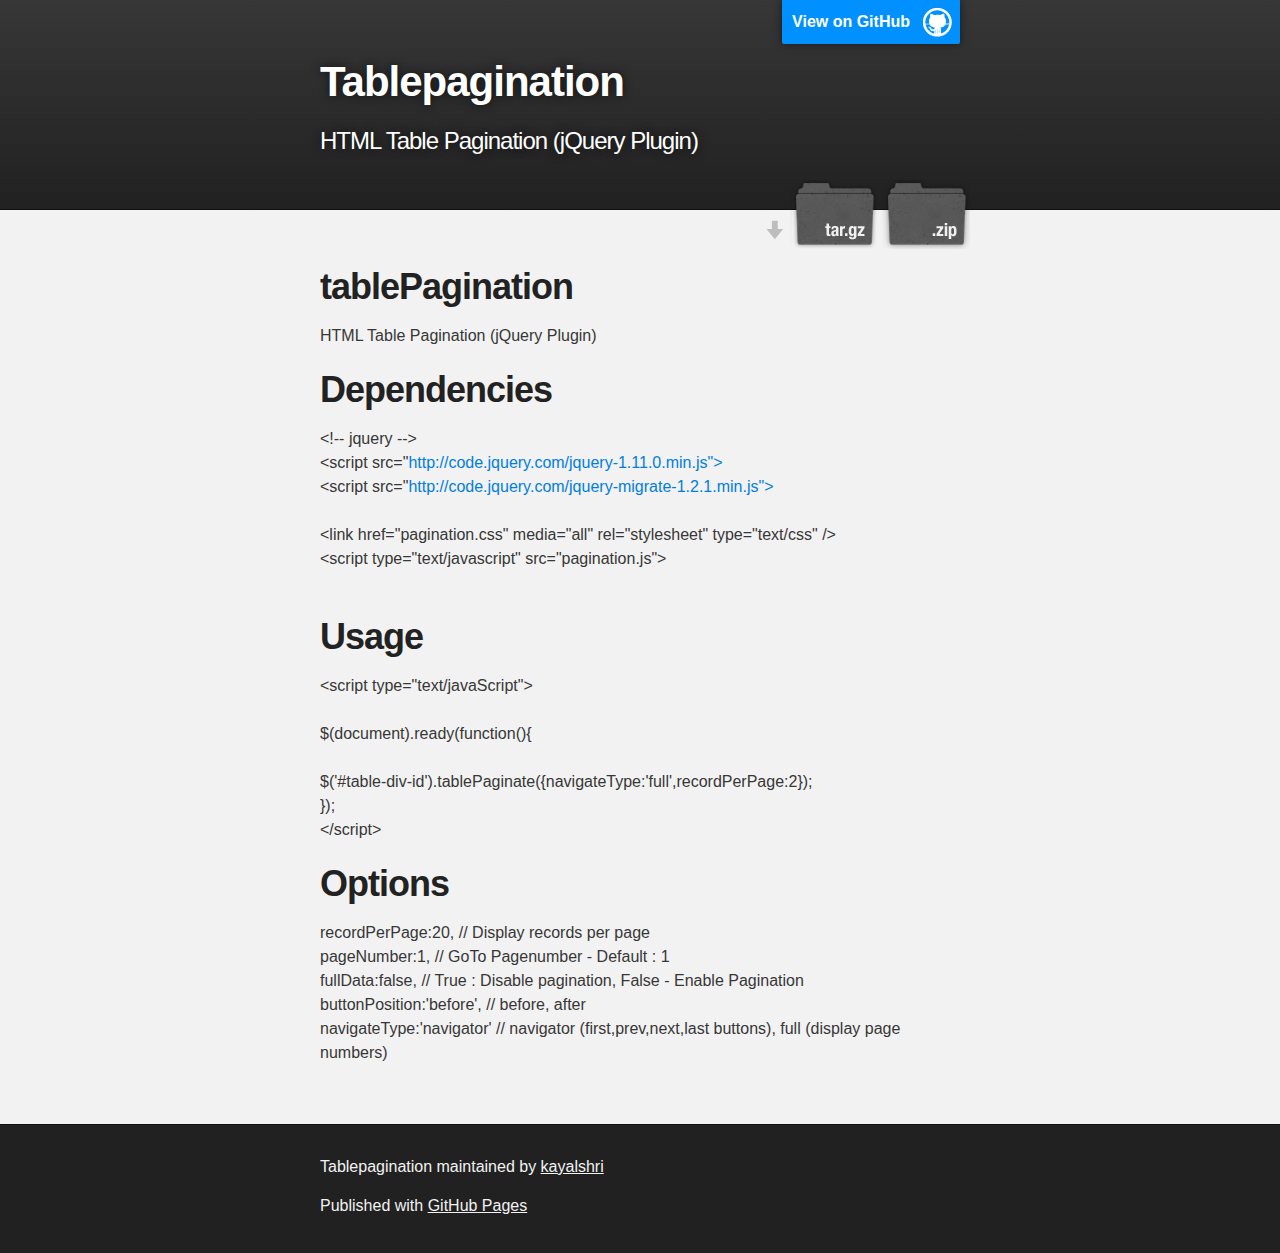
<file: index.html>
<!DOCTYPE html>
<html>

  <head>
    <meta charset='utf-8' />
    <meta http-equiv="X-UA-Compatible" content="chrome=1" />
    <meta name="description" content="Tablepagination : HTML Table Pagination (jQuery Plugin)" />

    <link rel="stylesheet" type="text/css" media="screen" href="stylesheets/stylesheet.css">

    <title>Tablepagination</title>
  </head>

  <body>

    <!-- HEADER -->
    <div id="header_wrap" class="outer">
        <header class="inner">
          <a id="forkme_banner" href="https://github.com/kayalshri/tablePagination">View on GitHub</a>

          <h1 id="project_title">Tablepagination</h1>
          <h2 id="project_tagline">HTML Table Pagination (jQuery Plugin)</h2>

            <section id="downloads">
              <a class="zip_download_link" href="https://github.com/kayalshri/tablePagination/zipball/master">Download this project as a .zip file</a>
              <a class="tar_download_link" href="https://github.com/kayalshri/tablePagination/tarball/master">Download this project as a tar.gz file</a>
            </section>
        </header>
    </div>

    <!-- MAIN CONTENT -->
    <div id="main_content_wrap" class="outer">
      <section id="main_content" class="inner">
        <h1>
<a name="tablepagination" class="anchor" href="#tablepagination"><span class="octicon octicon-link"></span></a>tablePagination</h1>

<p>HTML Table Pagination (jQuery Plugin)</p>

<h1>
<a name="dependencies" class="anchor" href="#dependencies"><span class="octicon octicon-link"></span></a>Dependencies</h1>

<p>&lt;!-- jquery --&gt;<br>
&lt;script src="<a href="http://code.jquery.com/jquery-1.11.0.min.js%22%3E">http://code.jquery.com/jquery-1.11.0.min.js"&gt;</a><br>
&lt;script src="<a href="http://code.jquery.com/jquery-migrate-1.2.1.min.js%22%3E">http://code.jquery.com/jquery-migrate-1.2.1.min.js"&gt;</a><br><br>
&lt;link href="pagination.css" media="all" rel="stylesheet" type="text/css" /&gt;<br>
&lt;script type="text/javascript" src="pagination.js"&gt;<br><br></p>

<h1>
<a name="usage" class="anchor" href="#usage"><span class="octicon octicon-link"></span></a>Usage</h1>

<p>&lt;script type="text/javaScript"&gt;<br><br>
    $(document).ready(function(){<br><br>
        $('#table-div-id').tablePaginate({navigateType:'full',recordPerPage:2});<br>
    });<br>
&lt;/script&gt;<br></p>

<h1>
<a name="options" class="anchor" href="#options"><span class="octicon octicon-link"></span></a>Options</h1>

<p>recordPerPage:20,           // Display records per page<br>
pageNumber:1,               // GoTo Pagenumber - Default : 1<br>
fullData:false,             // True : Disable pagination, False - Enable Pagination<br>
buttonPosition:'before',        // before, after<br>
navigateType:'navigator'        // navigator (first,prev,next,last buttons), full (display page numbers)<br><br></p>
      </section>
    </div>

    <!-- FOOTER  -->
    <div id="footer_wrap" class="outer">
      <footer class="inner">
        <p class="copyright">Tablepagination maintained by <a href="https://github.com/kayalshri">kayalshri</a></p>
        <p>Published with <a href="http://pages.github.com">GitHub Pages</a></p>
      </footer>
    </div>

              <script type="text/javascript">
            var gaJsHost = (("https:" == document.location.protocol) ? "https://ssl." : "http://www.");
            document.write(unescape("%3Cscript src='" + gaJsHost + "google-analytics.com/ga.js' type='text/javascript'%3E%3C/script%3E"));
          </script>
          <script type="text/javascript">
            try {
              var pageTracker = _gat._getTracker("UA-38615761-1");
            pageTracker._trackPageview();
            } catch(err) {}
          </script>


  </body>
</html>
</file>
<file: stylesheets/stylesheet.css>
/*******************************************************************************
Slate Theme for GitHub Pages
by Jason Costello, @jsncostello
*******************************************************************************/

@import url(pygment_trac.css);

/*******************************************************************************
MeyerWeb Reset
*******************************************************************************/

html, body, div, span, applet, object, iframe,
h1, h2, h3, h4, h5, h6, p, blockquote, pre,
a, abbr, acronym, address, big, cite, code,
del, dfn, em, img, ins, kbd, q, s, samp,
small, strike, strong, sub, sup, tt, var,
b, u, i, center,
dl, dt, dd, ol, ul, li,
fieldset, form, label, legend,
table, caption, tbody, tfoot, thead, tr, th, td,
article, aside, canvas, details, embed,
figure, figcaption, footer, header, hgroup,
menu, nav, output, ruby, section, summary,
time, mark, audio, video {
  margin: 0;
  padding: 0;
  border: 0;
  font: inherit;
  vertical-align: baseline;
}

/* HTML5 display-role reset for older browsers */
article, aside, details, figcaption, figure,
footer, header, hgroup, menu, nav, section {
  display: block;
}

ol, ul {
  list-style: none;
}

table {
  border-collapse: collapse;
  border-spacing: 0;
}

/*******************************************************************************
Theme Styles
*******************************************************************************/

body {
  box-sizing: border-box;
  color:#373737;
  background: #212121;
  font-size: 16px;
  font-family: 'Myriad Pro', Calibri, Helvetica, Arial, sans-serif;
  line-height: 1.5;
  -webkit-font-smoothing: antialiased;
}

h1, h2, h3, h4, h5, h6 {
  margin: 10px 0;
  font-weight: 700;
  color:#222222;
  font-family: 'Lucida Grande', 'Calibri', Helvetica, Arial, sans-serif;
  letter-spacing: -1px;
}

h1 {
  font-size: 36px;
  font-weight: 700;
}

h2 {
  padding-bottom: 10px;
  font-size: 32px;
  background: url('../images/bg_hr.png') repeat-x bottom;
}

h3 {
  font-size: 24px;
}

h4 {
  font-size: 21px;
}

h5 {
  font-size: 18px;
}

h6 {
  font-size: 16px;
}

p {
  margin: 10px 0 15px 0;
}

footer p {
  color: #f2f2f2;
}

a {
  text-decoration: none;
  color: #007edf;
  text-shadow: none;

  transition: color 0.5s ease;
  transition: text-shadow 0.5s ease;
  -webkit-transition: color 0.5s ease;
  -webkit-transition: text-shadow 0.5s ease;
  -moz-transition: color 0.5s ease;
  -moz-transition: text-shadow 0.5s ease;
  -o-transition: color 0.5s ease;
  -o-transition: text-shadow 0.5s ease;
  -ms-transition: color 0.5s ease;
  -ms-transition: text-shadow 0.5s ease;
}

a:hover, a:focus {text-decoration: underline;}

footer a {
  color: #F2F2F2;
  text-decoration: underline;
}

em {
  font-style: italic;
}

strong {
  font-weight: bold;
}

img {
  position: relative;
  margin: 0 auto;
  max-width: 739px;
  padding: 5px;
  margin: 10px 0 10px 0;
  border: 1px solid #ebebeb;

  box-shadow: 0 0 5px #ebebeb;
  -webkit-box-shadow: 0 0 5px #ebebeb;
  -moz-box-shadow: 0 0 5px #ebebeb;
  -o-box-shadow: 0 0 5px #ebebeb;
  -ms-box-shadow: 0 0 5px #ebebeb;
}

p img {
  display: inline;
  margin: 0;
  padding: 0;
  vertical-align: middle;
  text-align: center;
  border: none;
}

pre, code {
  width: 100%;
  color: #222;
  background-color: #fff;

  font-family: Monaco, "Bitstream Vera Sans Mono", "Lucida Console", Terminal, monospace;
  font-size: 14px;

  border-radius: 2px;
  -moz-border-radius: 2px;
  -webkit-border-radius: 2px;
}

pre {
  width: 100%;
  padding: 10px;
  box-shadow: 0 0 10px rgba(0,0,0,.1);
  overflow: auto;
}

code {
  padding: 3px;
  margin: 0 3px;
  box-shadow: 0 0 10px rgba(0,0,0,.1);
}

pre code {
  display: block;
  box-shadow: none;
}

blockquote {
  color: #666;
  margin-bottom: 20px;
  padding: 0 0 0 20px;
  border-left: 3px solid #bbb;
}


ul, ol, dl {
  margin-bottom: 15px
}

ul {
  list-style: inside;
  padding-left: 20px;
}

ol {
  list-style: decimal inside;
  padding-left: 20px;
}

dl dt {
  font-weight: bold;
}

dl dd {
  padding-left: 20px;
  font-style: italic;
}

dl p {
  padding-left: 20px;
  font-style: italic;
}

hr {
  height: 1px;
  margin-bottom: 5px;
  border: none;
  background: url('../images/bg_hr.png') repeat-x center;
}

table {
  border: 1px solid #373737;
  margin-bottom: 20px;
  text-align: left;
 }

th {
  font-family: 'Lucida Grande', 'Helvetica Neue', Helvetica, Arial, sans-serif;
  padding: 10px;
  background: #373737;
  color: #fff;
 }

td {
  padding: 10px;
  border: 1px solid #373737;
 }

form {
  background: #f2f2f2;
  padding: 20px;
}

/*******************************************************************************
Full-Width Styles
*******************************************************************************/

.outer {
  width: 100%;
}

.inner {
  position: relative;
  max-width: 640px;
  padding: 20px 10px;
  margin: 0 auto;
}

#forkme_banner {
  display: block;
  position: absolute;
  top:0;
  right: 10px;
  z-index: 10;
  padding: 10px 50px 10px 10px;
  color: #fff;
  background: url('../images/blacktocat.png') #0090ff no-repeat 95% 50%;
  font-weight: 700;
  box-shadow: 0 0 10px rgba(0,0,0,.5);
  border-bottom-left-radius: 2px;
  border-bottom-right-radius: 2px;
}

#header_wrap {
  background: #212121;
  background: -moz-linear-gradient(top, #373737, #212121);
  background: -webkit-linear-gradient(top, #373737, #212121);
  background: -ms-linear-gradient(top, #373737, #212121);
  background: -o-linear-gradient(top, #373737, #212121);
  background: linear-gradient(top, #373737, #212121);
}

#header_wrap .inner {
  padding: 50px 10px 30px 10px;
}

#project_title {
  margin: 0;
  color: #fff;
  font-size: 42px;
  font-weight: 700;
  text-shadow: #111 0px 0px 10px;
}

#project_tagline {
  color: #fff;
  font-size: 24px;
  font-weight: 300;
  background: none;
  text-shadow: #111 0px 0px 10px;
}

#downloads {
  position: absolute;
  width: 210px;
  z-index: 10;
  bottom: -40px;
  right: 0;
  height: 70px;
  background: url('../images/icon_download.png') no-repeat 0% 90%;
}

.zip_download_link {
  display: block;
  float: right;
  width: 90px;
  height:70px;
  text-indent: -5000px;
  overflow: hidden;
  background: url(../images/sprite_download.png) no-repeat bottom left;
}

.tar_download_link {
  display: block;
  float: right;
  width: 90px;
  height:70px;
  text-indent: -5000px;
  overflow: hidden;
  background: url(../images/sprite_download.png) no-repeat bottom right;
  margin-left: 10px;
}

.zip_download_link:hover {
  background: url(../images/sprite_download.png) no-repeat top left;
}

.tar_download_link:hover {
  background: url(../images/sprite_download.png) no-repeat top right;
}

#main_content_wrap {
  background: #f2f2f2;
  border-top: 1px solid #111;
  border-bottom: 1px solid #111;
}

#main_content {
  padding-top: 40px;
}

#footer_wrap {
  background: #212121;
}



/*******************************************************************************
Small Device Styles
*******************************************************************************/

@media screen and (max-width: 480px) {
  body {
    font-size:14px;
  }

  #downloads {
    display: none;
  }

  .inner {
    min-width: 320px;
    max-width: 480px;
  }

  #project_title {
  font-size: 32px;
  }

  h1 {
    font-size: 28px;
  }

  h2 {
    font-size: 24px;
  }

  h3 {
    font-size: 21px;
  }

  h4 {
    font-size: 18px;
  }

  h5 {
    font-size: 14px;
  }

  h6 {
    font-size: 12px;
  }

  code, pre {
    min-width: 320px;
    max-width: 480px;
    font-size: 11px;
  }

}
</file>
